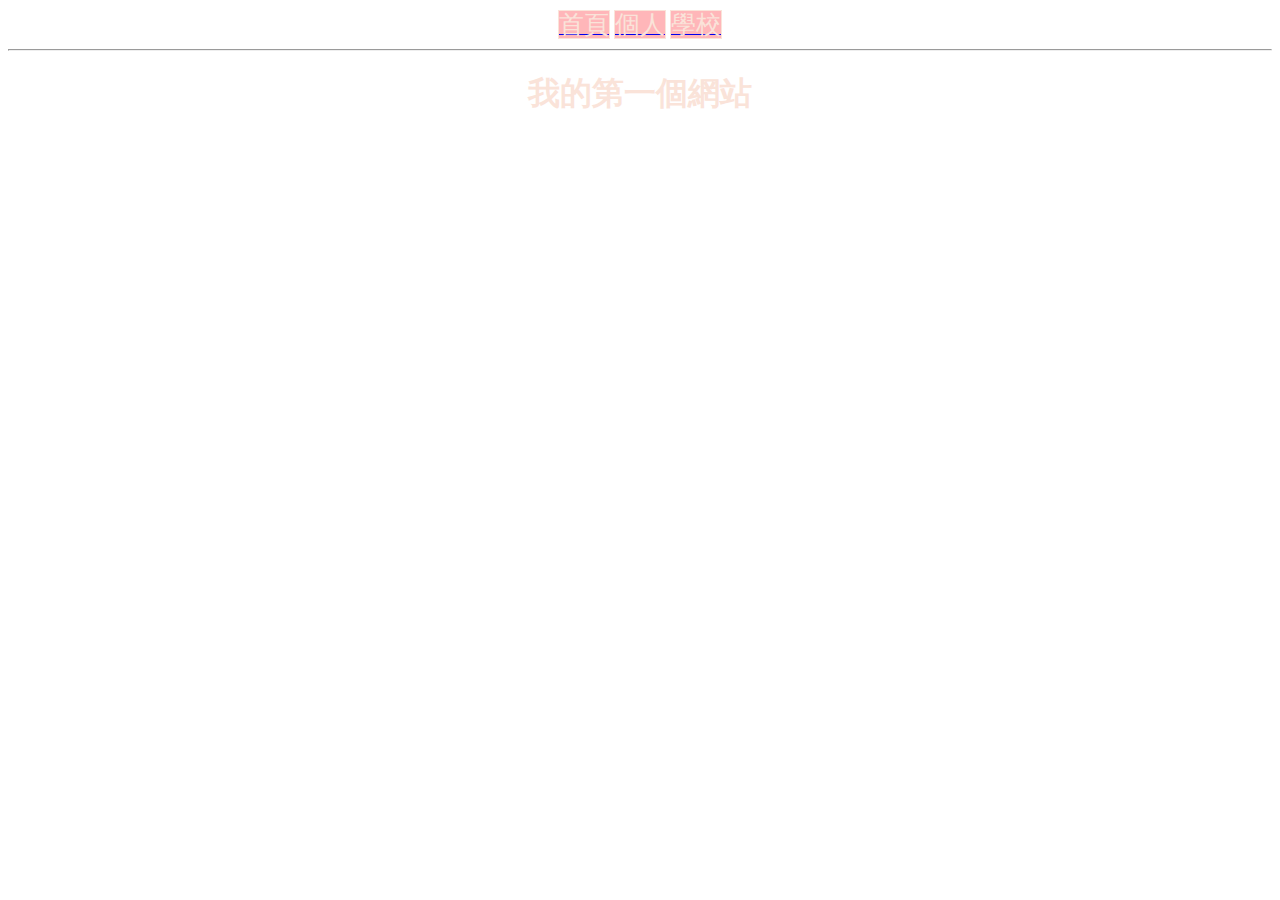
<file: index.html>
<!DOCTYPE html>
<html>
 <head>
  <meta charset="UTF-8">
  <title>佳音的網站</title>
  <link rel="stylesheet" href="./style.css">
 </head>
 <body>
  <a href="index.html"><div class="btn">首頁</div></a>
  <a href="person.html"><div class="btn">個人</div></a>
  <a href="https://www.ncyu.edu.tw/newsite/index.aspx" target="_blank"><div class="btn">學校</div></a>
  <hr>
  <h1>我的第一個網站</h1>
 </body>
</html>
</file>
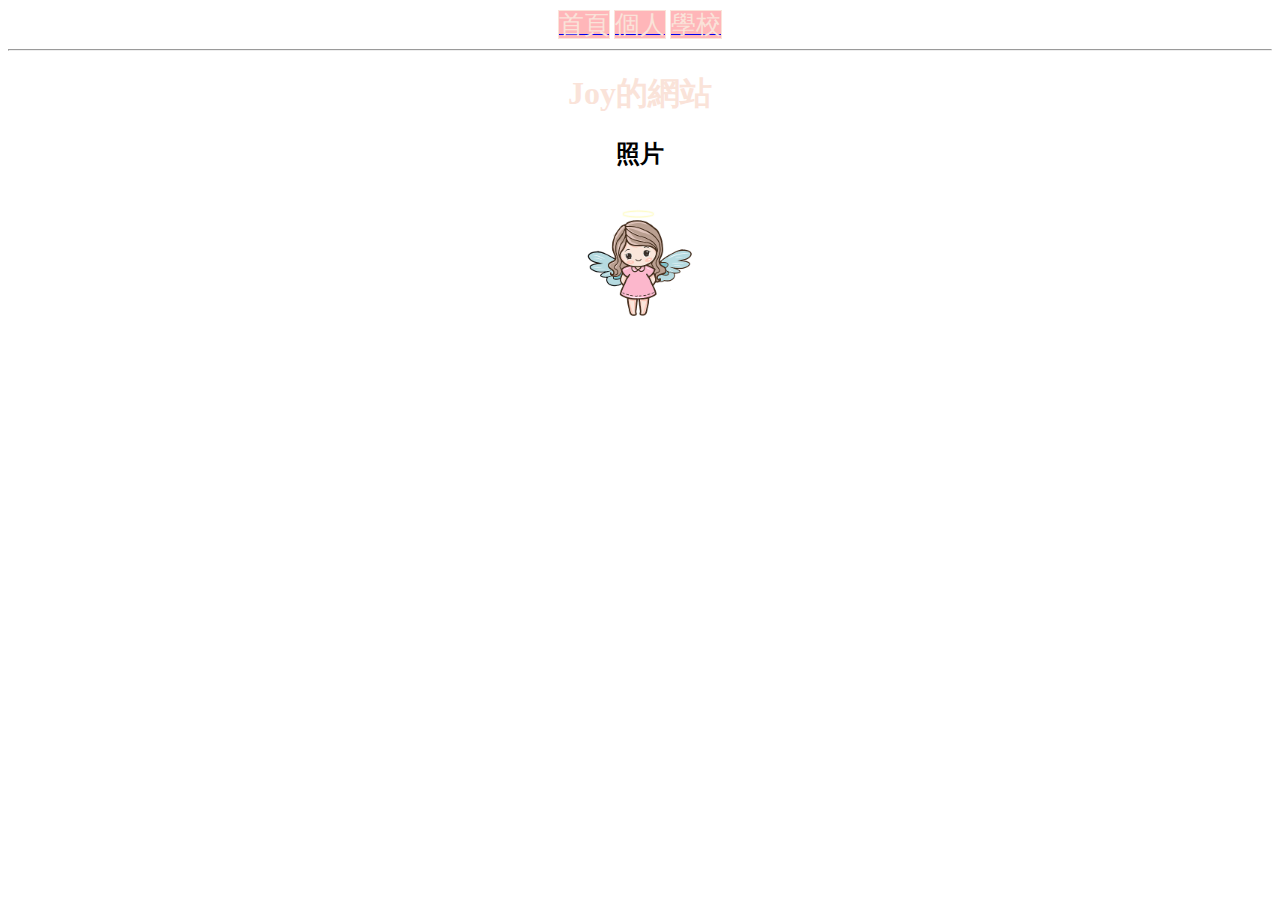
<file: person.html>
<!DOCTYPE html>
<html>
 <head>
  <meta charset="UTF-8">
  <title>佳音的網站</title>
  <link rel="stylesheet" href="./style.css">
 </head>
 <body>
  <a href="index.html"><div class="btn">首頁</div></a>
  <a href="person.html"><div class="btn">個人</div></a>
  <a href="https://www.ncyu.edu.tw/newsite/index.aspx" target="_blank"><div class="btn">學校</div></a>
  <hr>
  <h1>Joy的網站</h1>
  <h2>照片</h2>
  <img src="./img/1.jpg" alt="天使的照片" width="150" height="150">
 </body>
</html>
</file>
<file: style.css>
body{
    text-align: center;
}
.btn{
  border: solid 1px #fae3d9;
  width: 100px;
  height: 100px;
  display: inline;
  font-size: 25px;
  color: #fae3d9;
  background-color: #ffb6b9;
}

h1{
  color:#fae3d9;
  font-family:標楷體;
}
</file>
